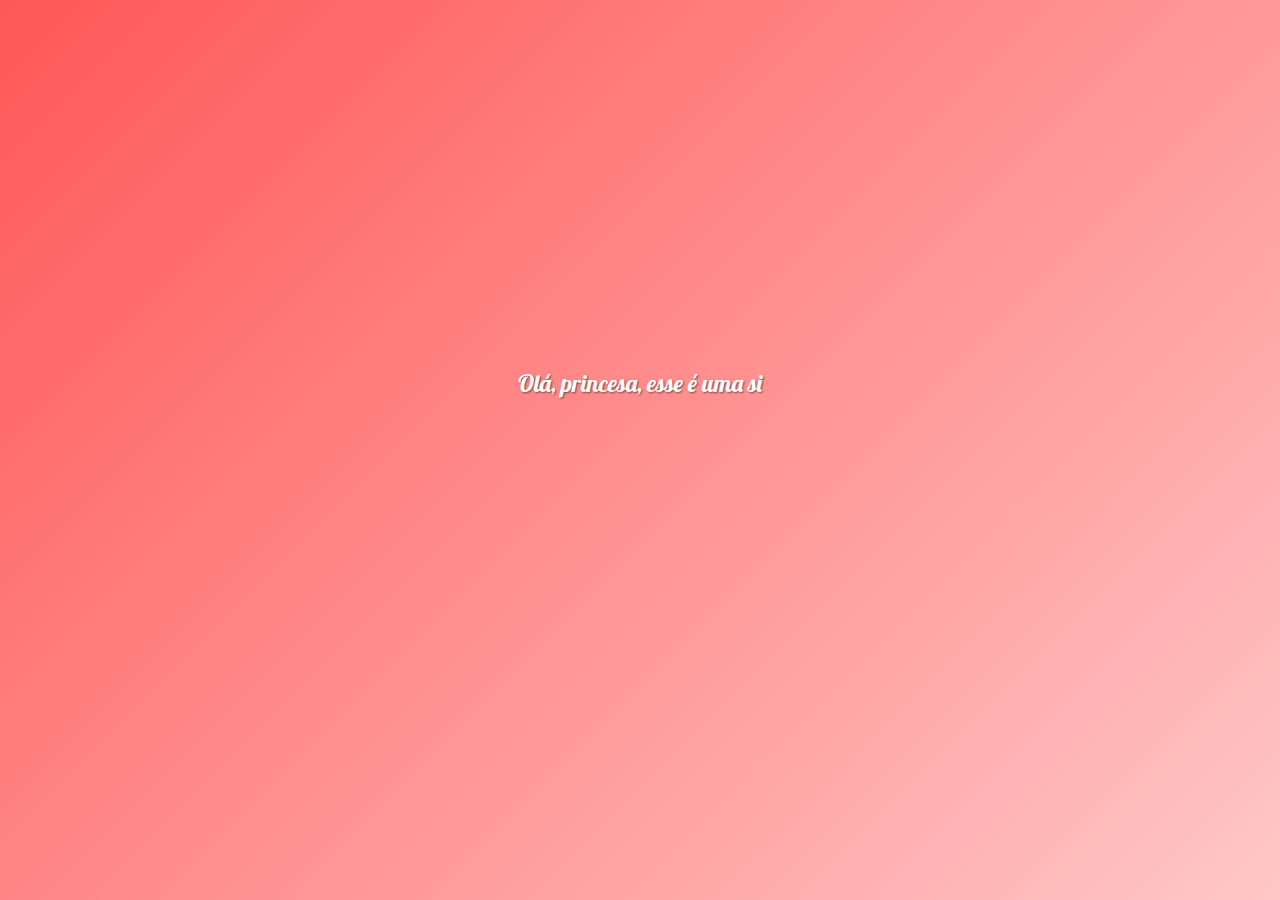
<file: index.html>
<!DOCTYPE html>
	<html lang="pt-br" class="dark">
        <head>
            <title>Feliz Aniversário</title>
			<!-- Meta tags Obrigatórias -->
			<meta charset="utf-8">
			<meta name="viewport" content="width=device-width, initial-scale=1, shrink-to-fit=no">
			<!-- CSS -->
			<link rel="stylesheet" type="text/css" href="style.css">
			<!-- JavaScript -->
			<script src="script.js" defer="defer"></script>
			<!-- Font Playpen -->
			<link rel="preconnect" href="https://fonts.googleapis.com">
			<link rel="preconnect" href="https://fonts.gstatic.com" crossorigin>
			<link href="https://fonts.googleapis.com/css2?family=Lobster&display=swap" rel="stylesheet">
       	</head>
		
		<body>
            <div id="text">

            </div>
            <button id="btn" class="btn" type="button" disabled>Continuar</button>
		</body>
	</html>
</file>
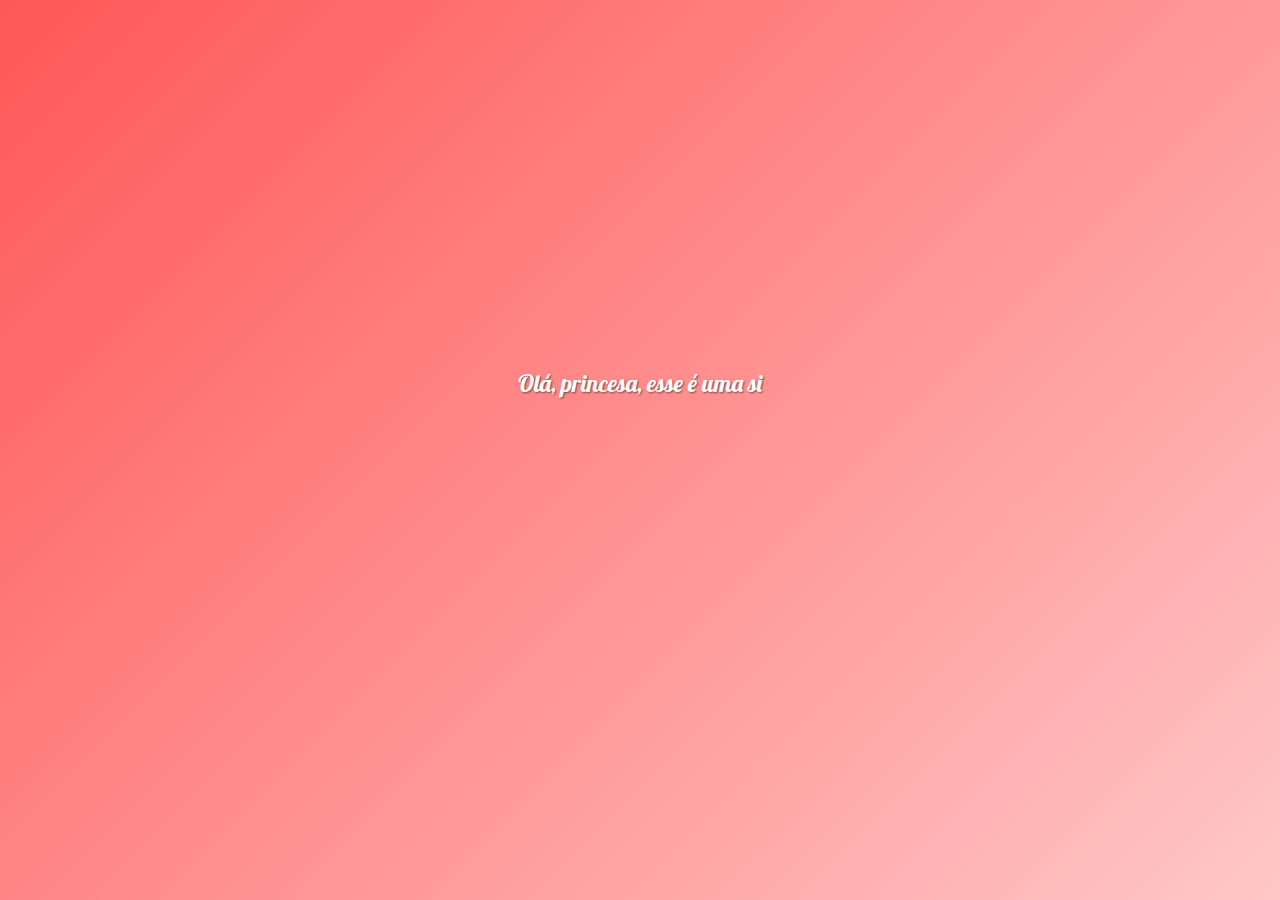
<file: gift/index.html>
<!DOCTYPE html>
	<html lang="pt-br" class="dark">
        <head>
            <title>Feliz Aniversário</title>
			<!-- Meta tags Obrigatórias -->
			<meta charset="utf-8">
			<meta name="viewport" content="width=device-width, initial-scale=1, shrink-to-fit=no">
			<!-- CSS -->
			<link rel="stylesheet" type="text/css" href="style.css">
			<!-- JavaScript -->
			<script src="script.js" defer="defer"></script>
			<!-- Font Playpen -->
			<link rel="preconnect" href="https://fonts.googleapis.com">
			<link rel="preconnect" href="https://fonts.gstatic.com" crossorigin>
			<link href="https://fonts.googleapis.com/css2?family=Lobster&display=swap" rel="stylesheet">
       	</head>
		
		<body>
            <div id="text">

            </div>
            <button id="btn" class="btn" type="button" disabled>Continuar</button>
		</body>
	</html>
</file>
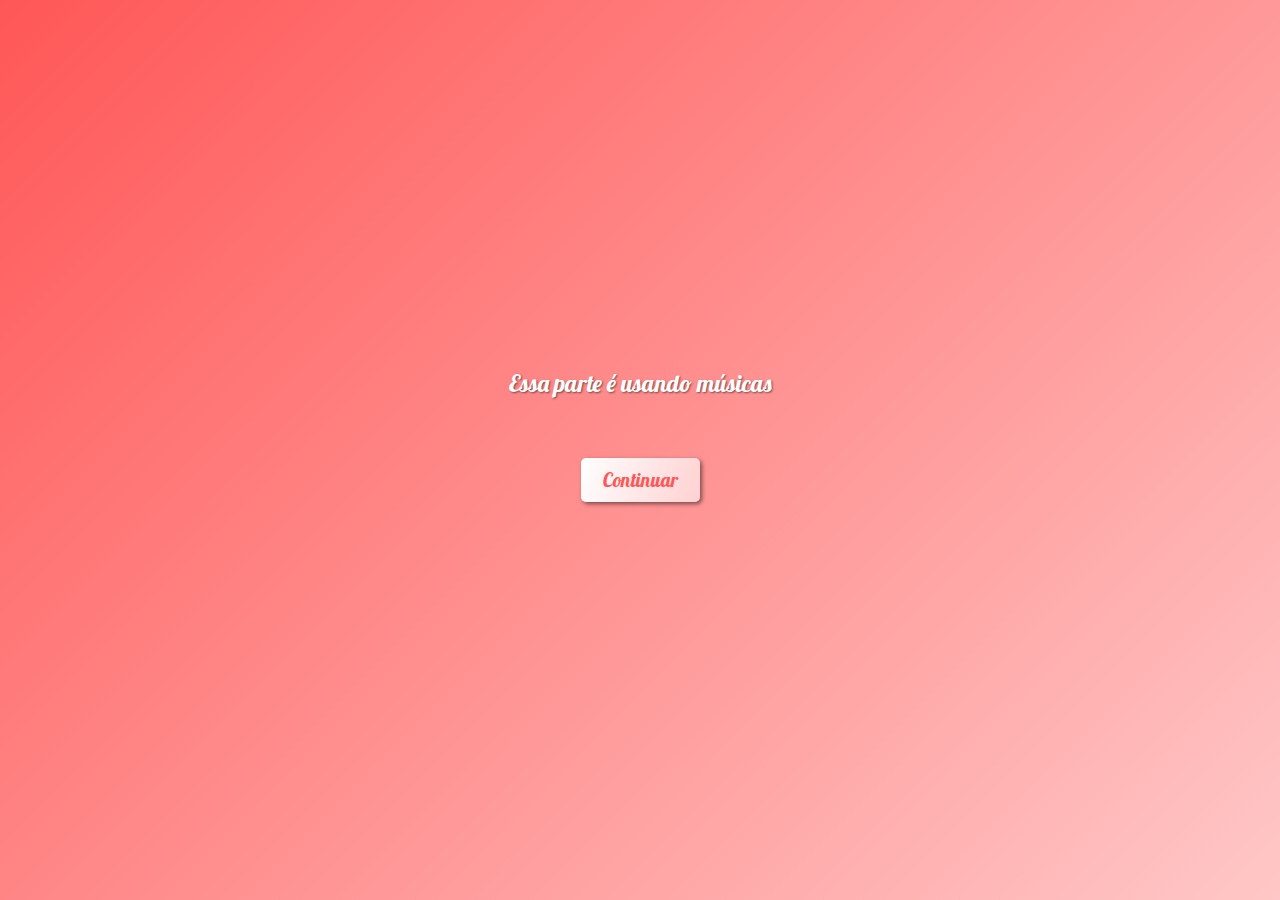
<file: music.html>
<!DOCTYPE html>
	<html lang="pt-br" class="dark">
        <head>
            <title>Feliz Aniversário</title>
			<!-- Meta tags Obrigatórias -->
			<meta charset="utf-8">
			<meta name="viewport" content="width=device-width, initial-scale=1, shrink-to-fit=no">
			<!-- CSS -->
			<link rel="stylesheet" type="text/css" href="style.css">
			<!-- JavaScript -->
			<script src="script.js" defer="defer"></script>
			<!-- Font Playpen -->
			<link rel="preconnect" href="https://fonts.googleapis.com">
			<link rel="preconnect" href="https://fonts.gstatic.com" crossorigin>
			<link href="https://fonts.googleapis.com/css2?family=Lobster&display=swap" rel="stylesheet">
       	</head>
		
		<body onload="digitText(text, document.querySelector('#init'))">
            <div id="init">a</div>
            <button type="button" id="btn2" class="btn" onclick="showMusics()">
                Continuar
            </button>
		</body>
	</html>
</file>
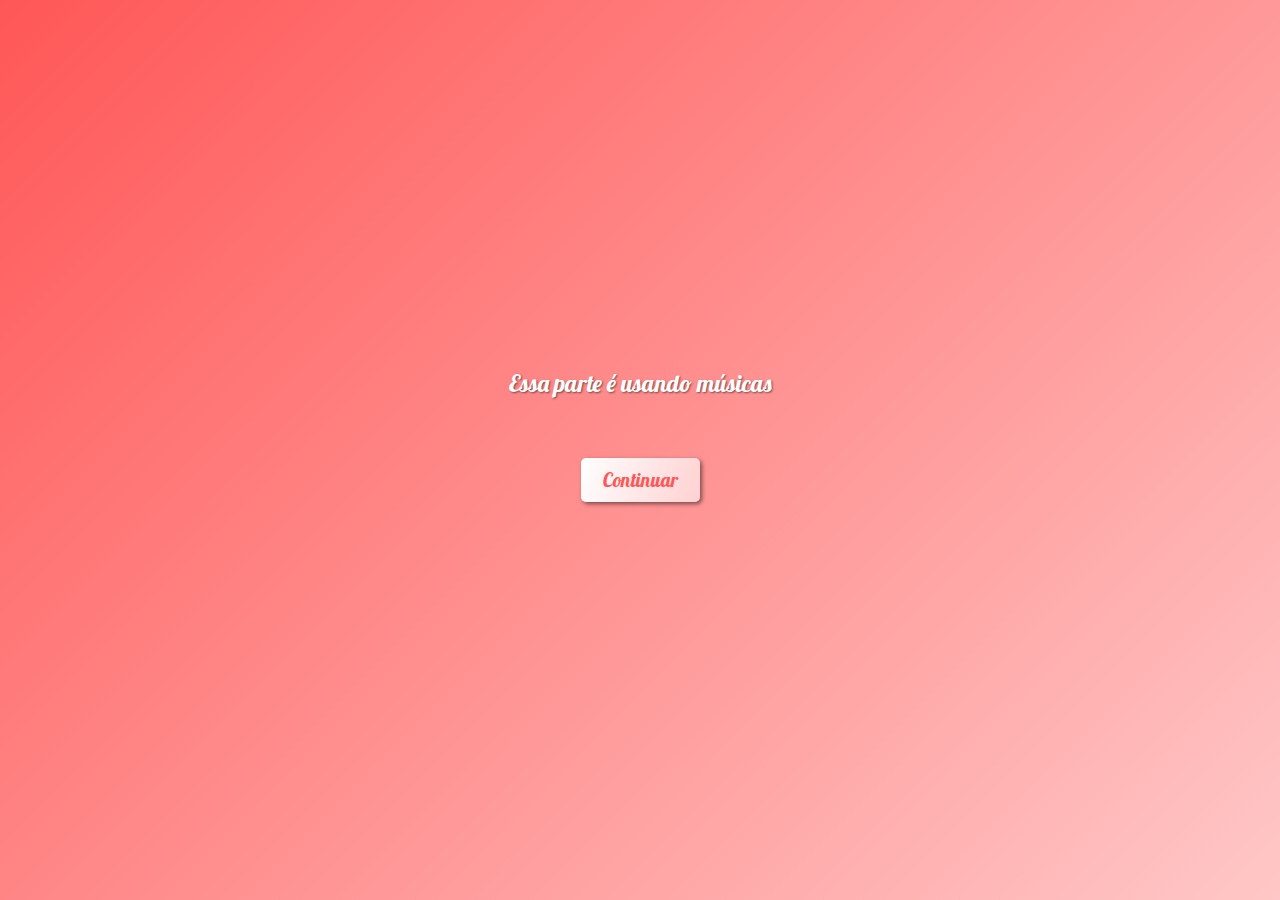
<file: gift/music.html>
<!DOCTYPE html>
	<html lang="pt-br" class="dark">
        <head>
            <title>Feliz Aniversário</title>
			<!-- Meta tags Obrigatórias -->
			<meta charset="utf-8">
			<meta name="viewport" content="width=device-width, initial-scale=1, shrink-to-fit=no">
			<!-- CSS -->
			<link rel="stylesheet" type="text/css" href="style.css">
			<!-- JavaScript -->
			<script src="script.js" defer="defer"></script>
			<!-- Font Playpen -->
			<link rel="preconnect" href="https://fonts.googleapis.com">
			<link rel="preconnect" href="https://fonts.gstatic.com" crossorigin>
			<link href="https://fonts.googleapis.com/css2?family=Lobster&display=swap" rel="stylesheet">
       	</head>
		
		<body onload="digitText(text, document.querySelector('#init'))">
            <div id="init">a</div>
            <button type="button" id="btn2" class="btn" onclick="showMusics()">
                Continuar
            </button>
		</body>
	</html>
</file>
<file: style.css>
*{
    box-sizing: border-box;
    margin: 0;
    padding: 0;
    font-family: 'Lobster', sans-serif;
}

body{
    height: 100vh;
    background: #ff5757;
    background: linear-gradient(135deg, #ffc7c7, #ff5757);
    background: -moz-linear-gradient(135deg, #ffc7c7, #ff5757);
    background: -webkit-linear-gradient(135deg, #ffc7c7, #ff5757);
    text-align: center;
    overflow: hidden;
    display: flex;
    justify-content: center;
    align-items: center;
    flex-direction: column;
    color: #fff;
}

#text, #init, a{
    padding: 15px;
    color: #fff;
    text-shadow: 1px 1px 2px rgba(0, 0, 0, 0.5);
    font-size: 1.5rem;
}

.btn{
    /* border: 1px solid #ffc7c7; */
    border: none;
    background: linear-gradient(110deg, #fff, #ffd1d1);
    color: #ff5757;
    border-radius: 5px;
    padding: 10px 22px;
    margin: 45px auto;
    font-size: 1.2rem;
    box-shadow: 2px 2px 4px rgba(0, 0, 0, 0.5);
    transition: .5s;
}

.btn:hover{
    transition: .2s;
    scale: 1.01;
    /* background: #fff; */
    box-shadow: 1px 1px 2px rgba(0, 0, 0, 0.5);
}

.btn:disabled{
    color: #000;
    opacity: 0;
}

a{
    text-decoration: none;
    border: 1px solid #fff;
    border-radius: 3px;
    padding: 6px 12px;
    margin: 4px;
    width: 160px;
}

.disabled{
    color: #bdbbbb;
    cursor: auto;
    border: 1px solid #bdbbbb;
}
</file>
<file: gift/style.css>
*{
    box-sizing: border-box;
    margin: 0;
    padding: 0;
    font-family: 'Lobster', sans-serif;
}

body{
    height: 100vh;
    background: #ff5757;
    background: linear-gradient(135deg, #ffc7c7, #ff5757);
    background: -moz-linear-gradient(135deg, #ffc7c7, #ff5757);
    background: -webkit-linear-gradient(135deg, #ffc7c7, #ff5757);
    text-align: center;
    overflow: hidden;
    display: flex;
    justify-content: center;
    align-items: center;
    flex-direction: column;
    color: #fff;
}

#text, #init, a{
    padding: 15px;
    color: #fff;
    text-shadow: 1px 1px 2px rgba(0, 0, 0, 0.5);
    font-size: 1.5rem;
}

.btn{
    /* border: 1px solid #ffc7c7; */
    border: none;
    background: linear-gradient(110deg, #fff, #ffd1d1);
    color: #ff5757;
    border-radius: 5px;
    padding: 10px 22px;
    margin: 45px auto;
    font-size: 1.2rem;
    box-shadow: 2px 2px 4px rgba(0, 0, 0, 0.5);
    transition: .5s;
}

.btn:hover{
    transition: .2s;
    scale: 1.01;
    /* background: #fff; */
    box-shadow: 1px 1px 2px rgba(0, 0, 0, 0.5);
}

.btn:disabled{
    color: #000;
    opacity: 0;
}

a{
    text-decoration: none;
    border: 1px solid #fff;
    border-radius: 3px;
    padding: 6px 12px;
    margin: 4px;
    width: 160px;
}

.disabled{
    color: #bdbbbb;
    cursor: auto;
    border: 1px solid #bdbbbb;
}
</file>
